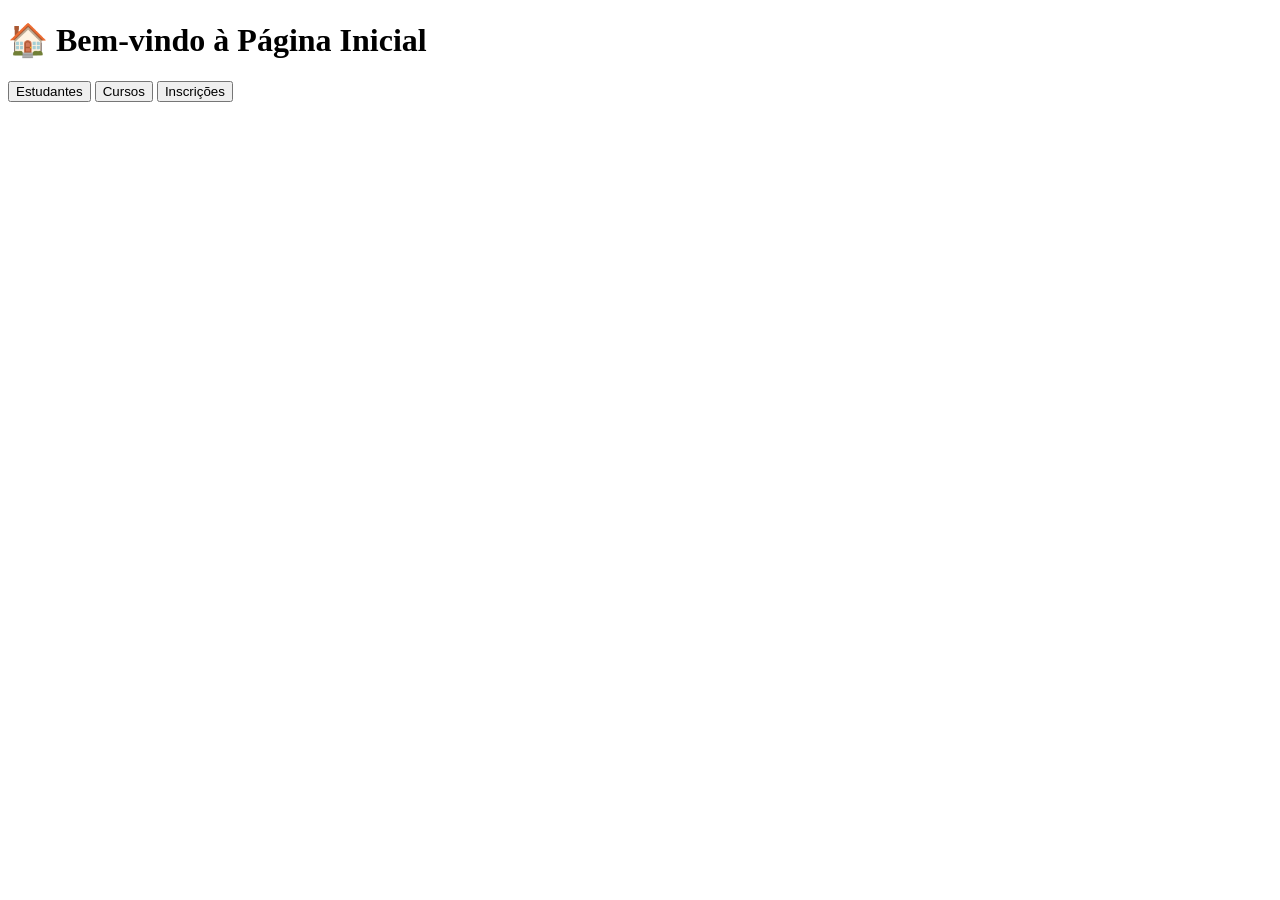
<file: templates/index.html>
<!DOCTYPE html>
<html>
<head>
    <title>Página Inicial</title>
</head>
<body>
    <!-- Título principal da página -->
    <h1>🏠 Bem-vindo à Página Inicial</h1>

    <!-- Navegação para outras páginas usando botões -->
    <nav>
        <!-- Botão que leva à página de Estudantes -->
        <a href="/estudantes"><button>Estudantes</button></a>

        <!-- Botão que leva à página de Cursos -->
        <a href="/cursos"><button>Cursos</button></a>

        <!-- Botão que leva à página de Inscrições -->
        <a href="/inscricoes"><button>Inscrições</button></a>
    </nav>
</body>
</html>
</file>
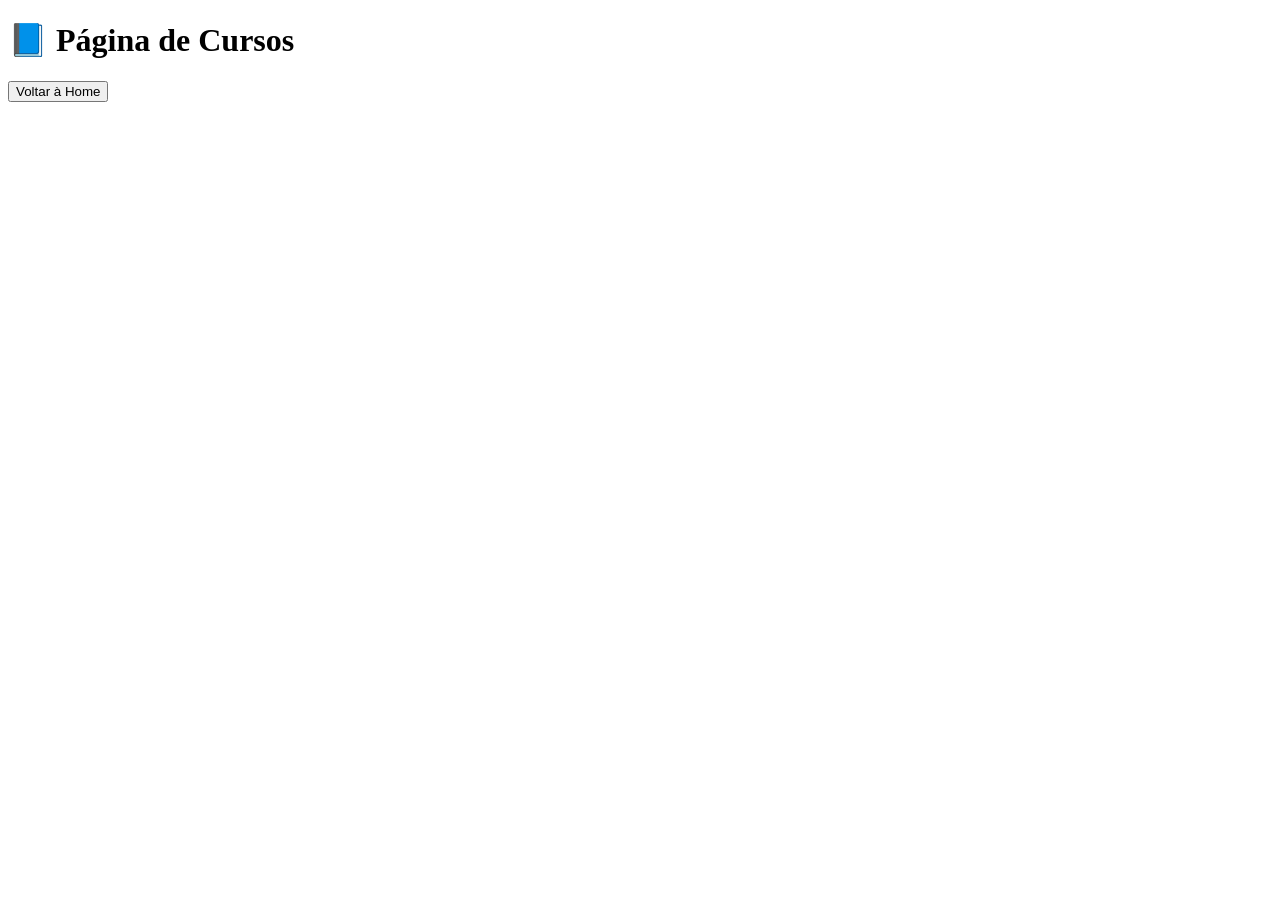
<file: templates/cursos.html>
<!DOCTYPE html>
<html>
<head>
    <title>Cursos</title>
</head>
<body>
    <!-- Cabeçalho da página de cursos -->
    <h1>📘 Página de Cursos</h1>

    <!-- Botão para voltar à página inicial -->
    <a href="/"><button>Voltar à Home</button></a>
</body>
</html>
</file>
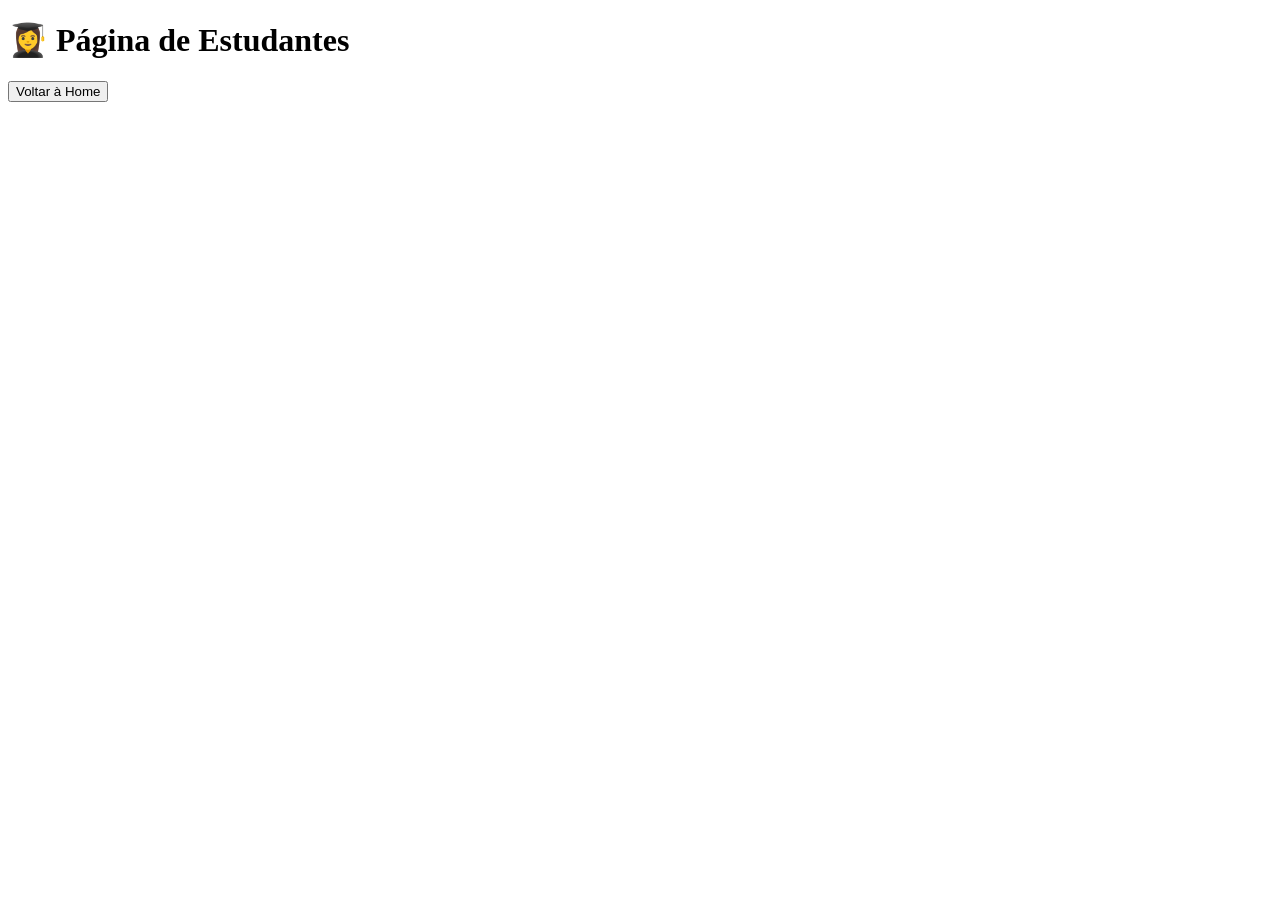
<file: templates/estudantes.html>
<!DOCTYPE html>
<html>
<head>
    <title>Estudantes</title>
</head>
<body>
    <!-- Cabeçalho da página de estudantes -->
    <h1>👩‍🎓 Página de Estudantes</h1>

    <!-- Botão para voltar à página inicial -->
    <a href="/"><button>Voltar à Home</button></a>
</body>
</html>
</file>
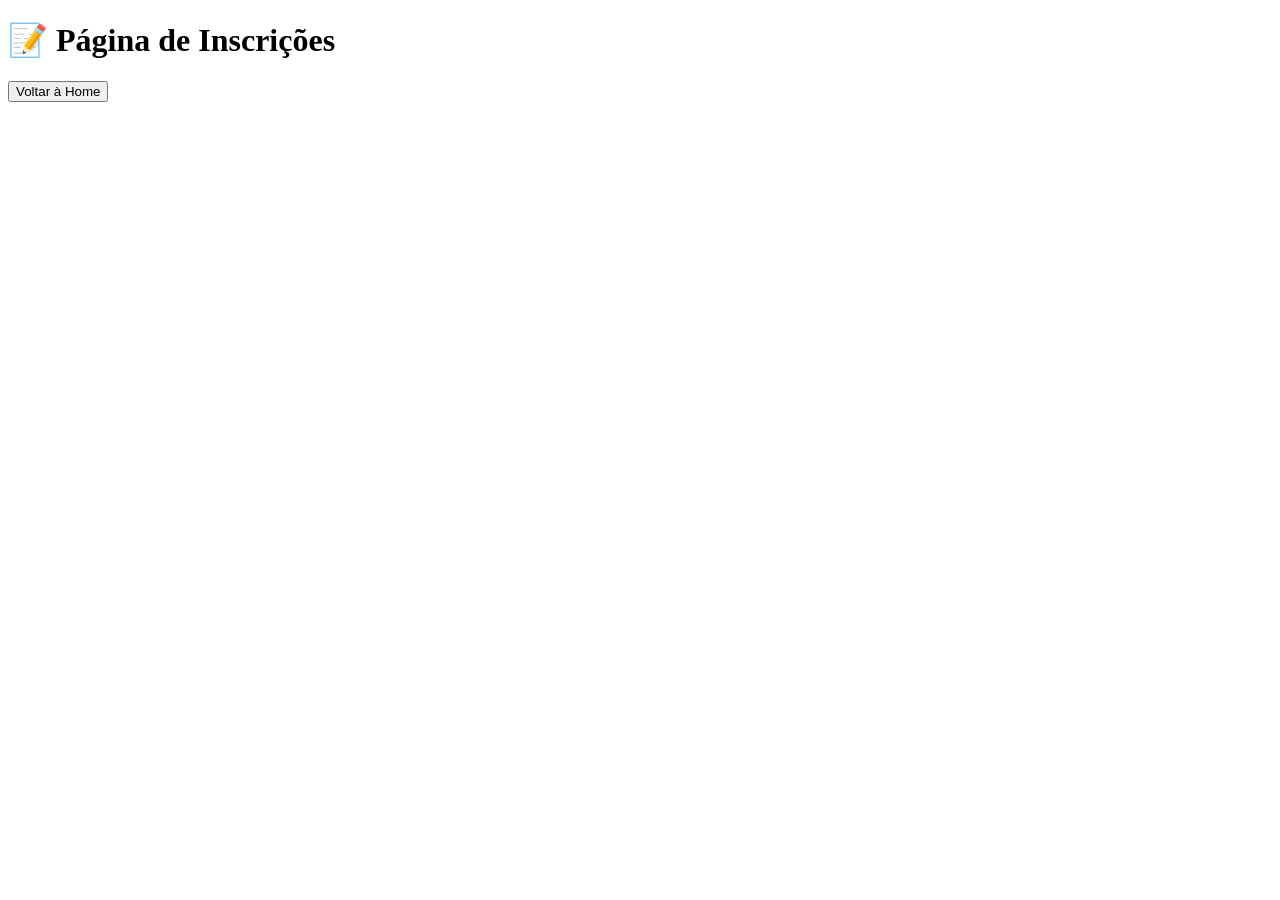
<file: templates/inscricoes.html>
<!DOCTYPE html>
<html>
<head>
    <title>Inscrições</title>
</head>
<body>
    <!-- Cabeçalho da página de inscrições -->
    <h1>📝 Página de Inscrições</h1>

    <!-- Botão para voltar à página inicial -->
    <a href="/"><button>Voltar à Home</button></a>
</body>
</html>
</file>
